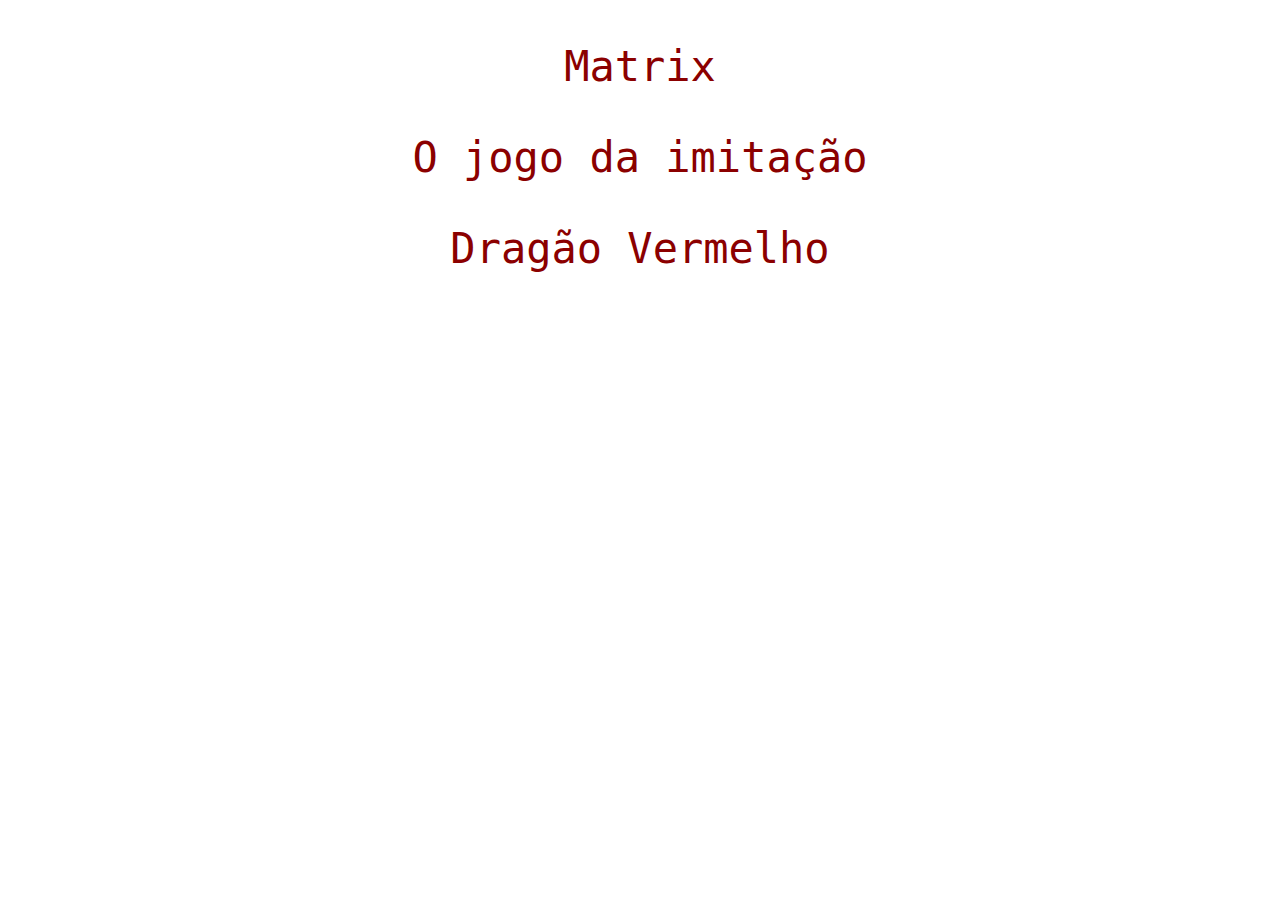
<file: Aprendendo_listas_aula_4/index.html>
<!DOCTYPE html>

<html lang="pt-br">
    <head>
        <link href="styleSheet_4.css" rel="stylesheet">
        <meta charset="utf-8">
        <meta name="author" content="Fernando Mendes, Analista de Sistemas">
        <meta name="viewport" content="width=device-width, initial-scale=1.0">
    </head>
    <body>
        <script src="app_4.js"></script>
    </body>

</html>
</file>
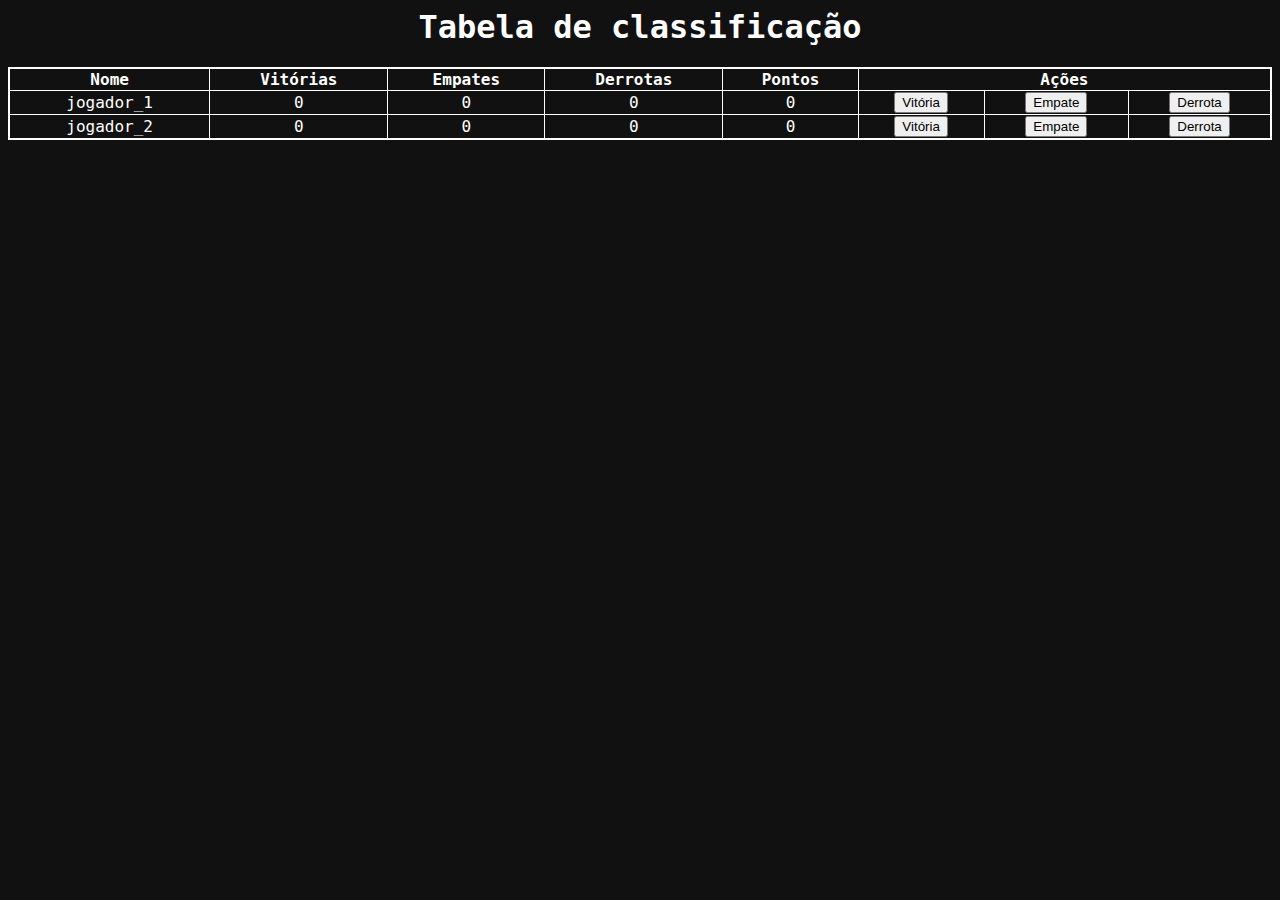
<file: obejtos_E_tabelas_aula_6/index.html>
<html>

<head>
    <link href="script_6.css" rel="stylesheet">
    <title>
        Imersão Dev - Aula 06
    </title>
</head>

<body>
    <h1>Tabela de classificação</h1>

    <table style="width:100%">
        <thead>
            <tr>
                <th>Nome</th>
                <th>Vitórias</th>
                <th>Empates</th>
                <th>Derrotas</th>
                <th>Pontos</th>
                <th colspan="3">Ações</th>
            </tr>
        </thead>
        <tbody id="tabelaJogadores"></tbody>
    </table>
    <script src="app_6.js"></script>
</body>

</html>
</file>
<file: Aprendendo_listas_aula_4/styleSheet_4.css>
p {
    text-align: center;
    font-size: 42px;
    font-family: "Open Sans", monospace;
    color: darkred;
}
</file>
<file: obejtos_E_tabelas_aula_6/script_6.css>
* {
    text-align: center;
}

body {
    font-family: "Roboto Mono", monospace;
    min-height: 400px;
    background-image: url("https://www.alura.com.br/assets/img/imersoes/dev-2021/tabela-classificacao-bg.png");
    background-color: #111;
    background-size: 100%;
    background-position: center;
    background-repeat: no-repeat;
}

.container {
    text-align: center;
    padding: 20px;
    height: 100vh;
}

.page-title {
    color: #ffffff;
    margin: 0 0 5px;
}

.page-subtitle {
    color: #ffffff;
    margin-top: 5px;
}

.page-logo {
    width: 200px;
}

.alura-logo {
    width: 40px;
    position: absolute;
    top: 10px;
    right: 10px;
}

table {
    border: 2px solid white;
    border-collapse: collapse;
}

h1 {
    color: white;
}

th,
tr,
td {
    border: solid 1px white;
    color: white;
}
</file>
